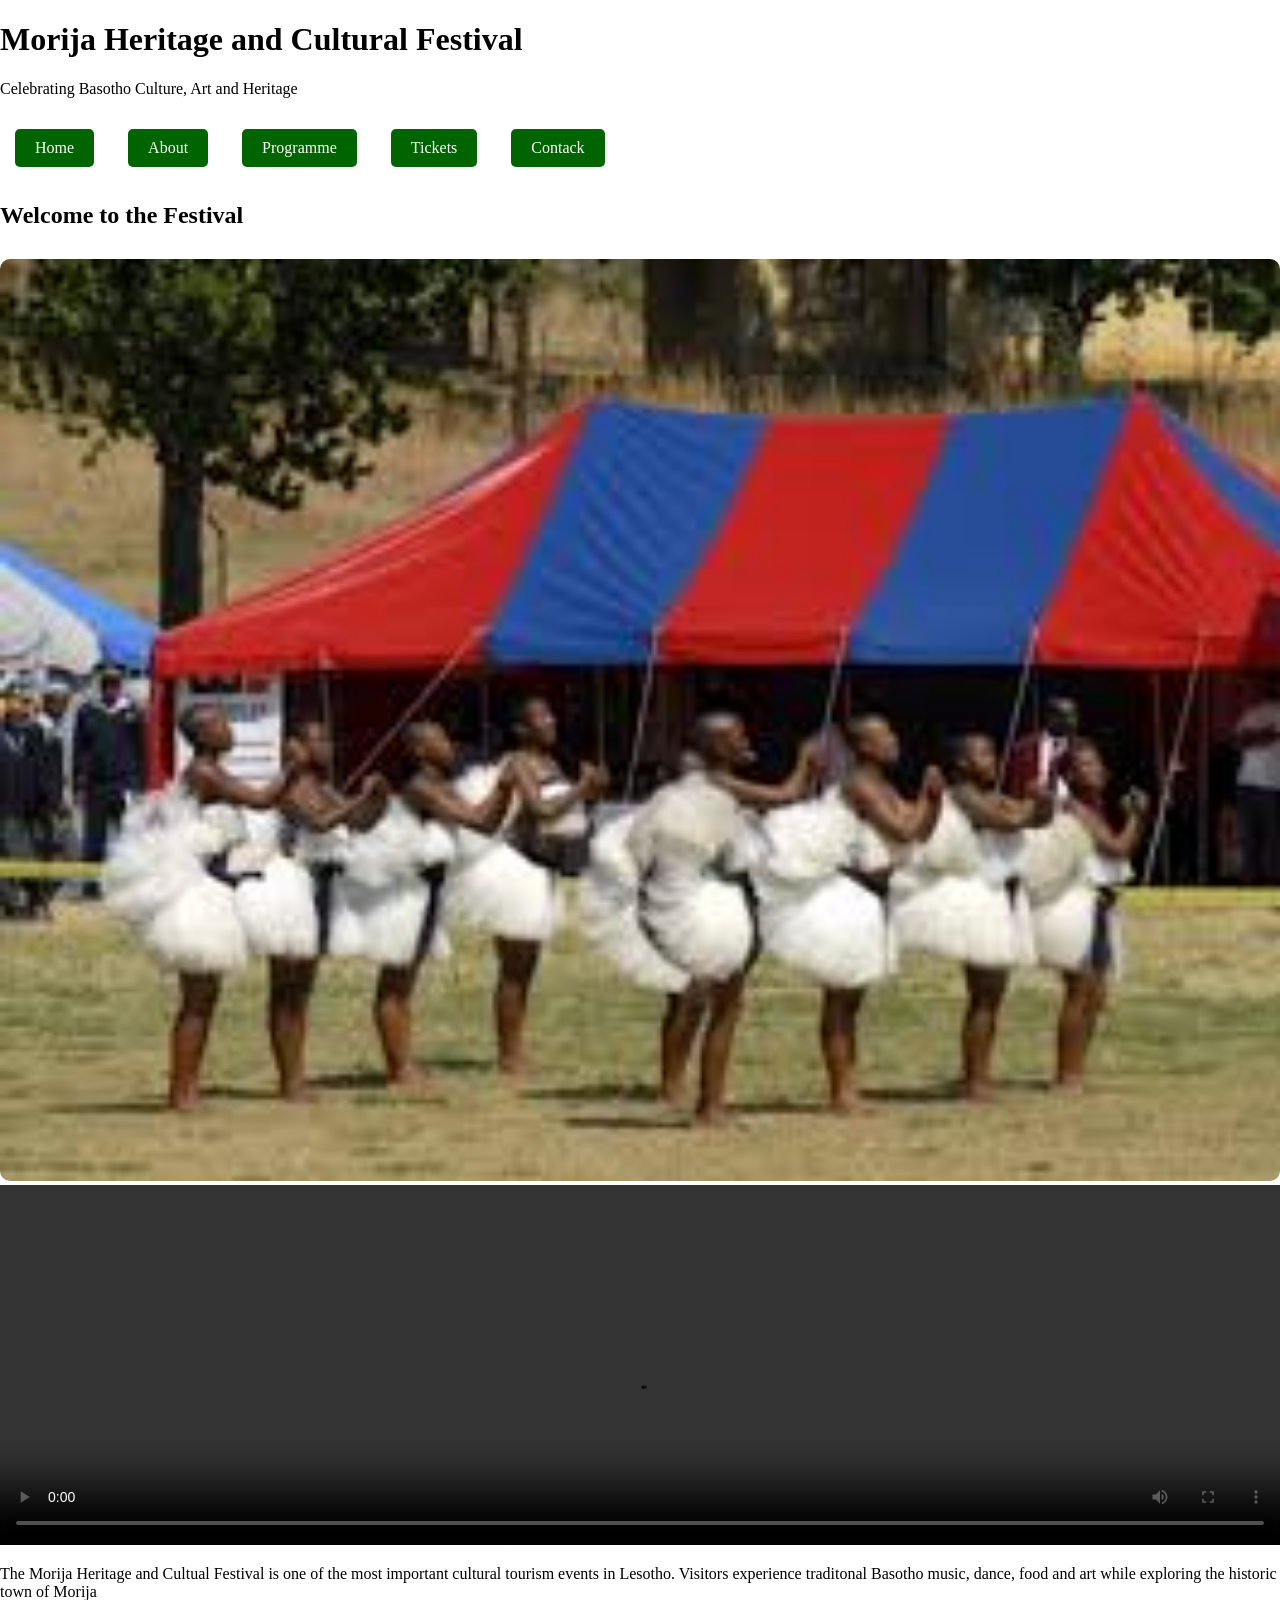
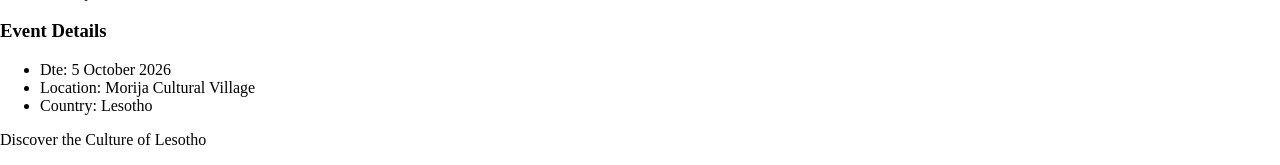
<file: index.html>
<!DOCTYPE html>
<html>
<head>
	<meta charset="utf-8">
	<meta name="viewport" content="width=device-width, initial-scale=1">
	<title>Morija Heritage and Cultural Festival</title>
<link rel="stylesheet" type="text/css" href="inline.css">
</head>

<body>

<header class="banner">
<h1>Morija Heritage and Cultural Festival</h1>
<p>Celebrating Basotho Culture, Art and Heritage</p>

</header>

<nav>
<a href="index.html">Home</a>
<a href="about.html">About</a>
<a href="programme">Programme</a>
<a href="tickets.html">Tickets</a>
<a href="contact.html">Contack</a>
</nav>

<section>

<h2>Welcome to the Festival</h2>

<img src="morija.jpg" alt="Morija Festival" width="100%">
<video width="100%" height="360" controls>
<source src="heritage.mp4" type="video/mp4">
</video>

<p>The Morija Heritage and Cultual Festival is one of the most important cultural tourism events in Lesotho. Visitors experience traditonal Basotho music, dance, food and art while exploring the historic town of Morija</p>

<h3>Event Details</h3>

<ul>
<li>Dte: 5 October 2026</li>
<li>Location: Morija Cultural Village</li>
<li>Country: Lesotho</li>
</ul>
</section>

<footer>
<p>Discover the Culture of Lesotho</p>
</footer>

</body>
</html>
</file>
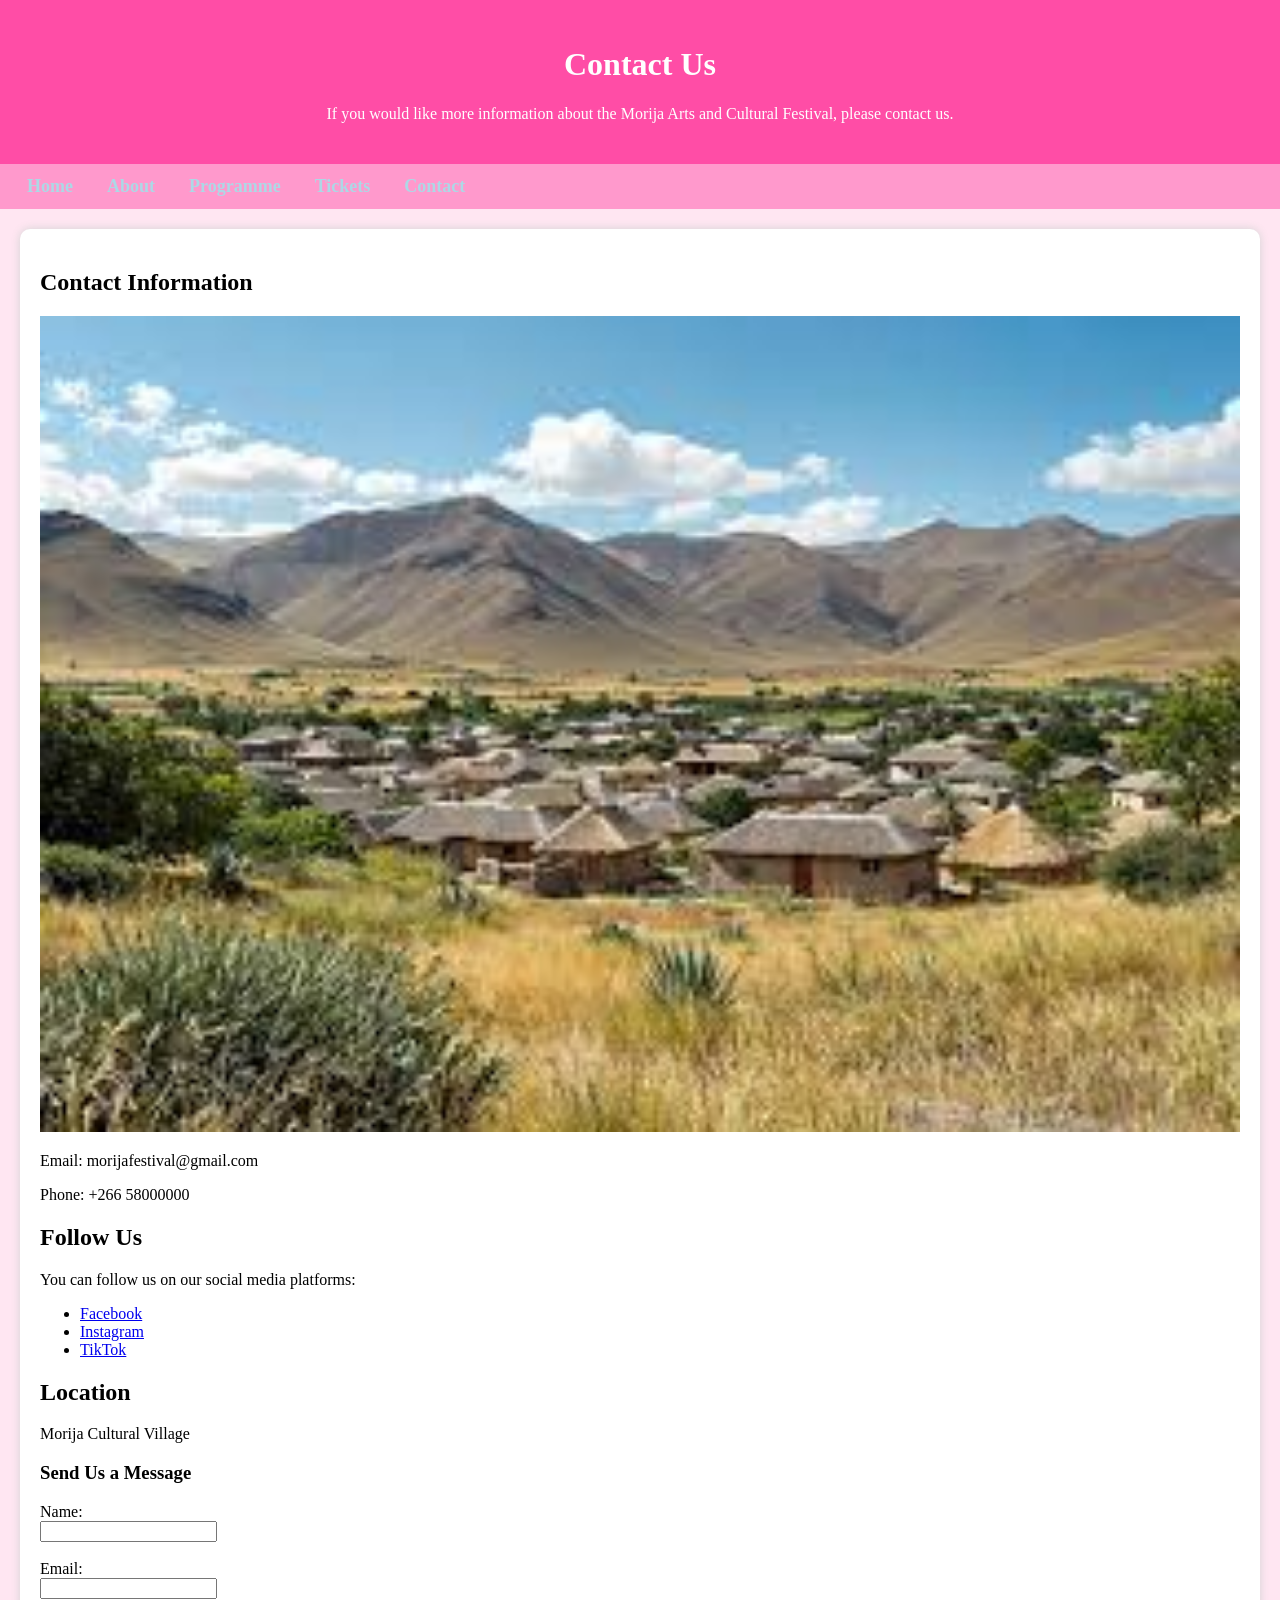
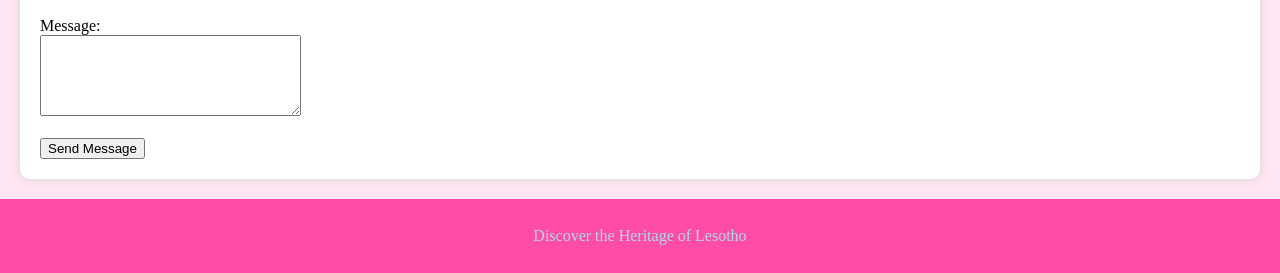
<file: contact.html>
<!DOCTYPE html>

<html>
<head>
<meta charset="utf-8">
<meta name="viewport" content="width=device-width, initial-scale=1">
<title>Contact Us</title>
<link rel="stylesheet" type="text/css" href="external.css">
</head>

<body>
<header>
<h1>Contact Us</h1>
<p>If you would like more information about the Morija Arts and Cultural Festival, please contact us.</p>
</header>

<nav>
<a href="index.html">Home</a>
<a href="about.html">About</a>
<a href="programme.html">Programme</a>
<a href="tickets.html">Tickets</a>
<a href="contact.html">Contact</a>
</nav>

<section>

<h2>Contact Information</h2>

<img src="morija-town.jpg" alt="Morija town" width="100%">

<p>Email: morijafestival@gmail.com</p>
<p>Phone: +266 58000000</p>

<h2>Follow Us</h2>
<p>You can follow us on our social media platforms:</p>

<ul>
<li><a href="https:www.facebook.com/100068625480725/posts/1060737906223716/?mibextid=rS40aB7S9Ucbxw6v"
	target="_blank">Facebook</a></li>
<li><a href="https://share.google/ztTT3s5YZRETMCDdF"
	target="_blank">Instagram<a/></li>
<li><a href="https://share.google/LHX86twlG7Y0OjbUs"
	target="_blank">TikTok<a/></li>
</ul>

<h2>Location</h2>

<p>Morija Cultural Village</p>
<h3>Send Us a Message</h3>

<form>
<label>Name:</label><br>
<input type="text" name="name"><br><br>

<label>Email:</label><br>
<input type="email" name="email"><br><br>

<label>Message:</label><br>
<textarea rows="5" cols="30"></textarea><br><br>

<input type="submit" value="Send Message" name="">
</form> 

</section>

<footer>
<p>Discover the Heritage of Lesotho</p>
</footer>

</body>
</html>
</file>
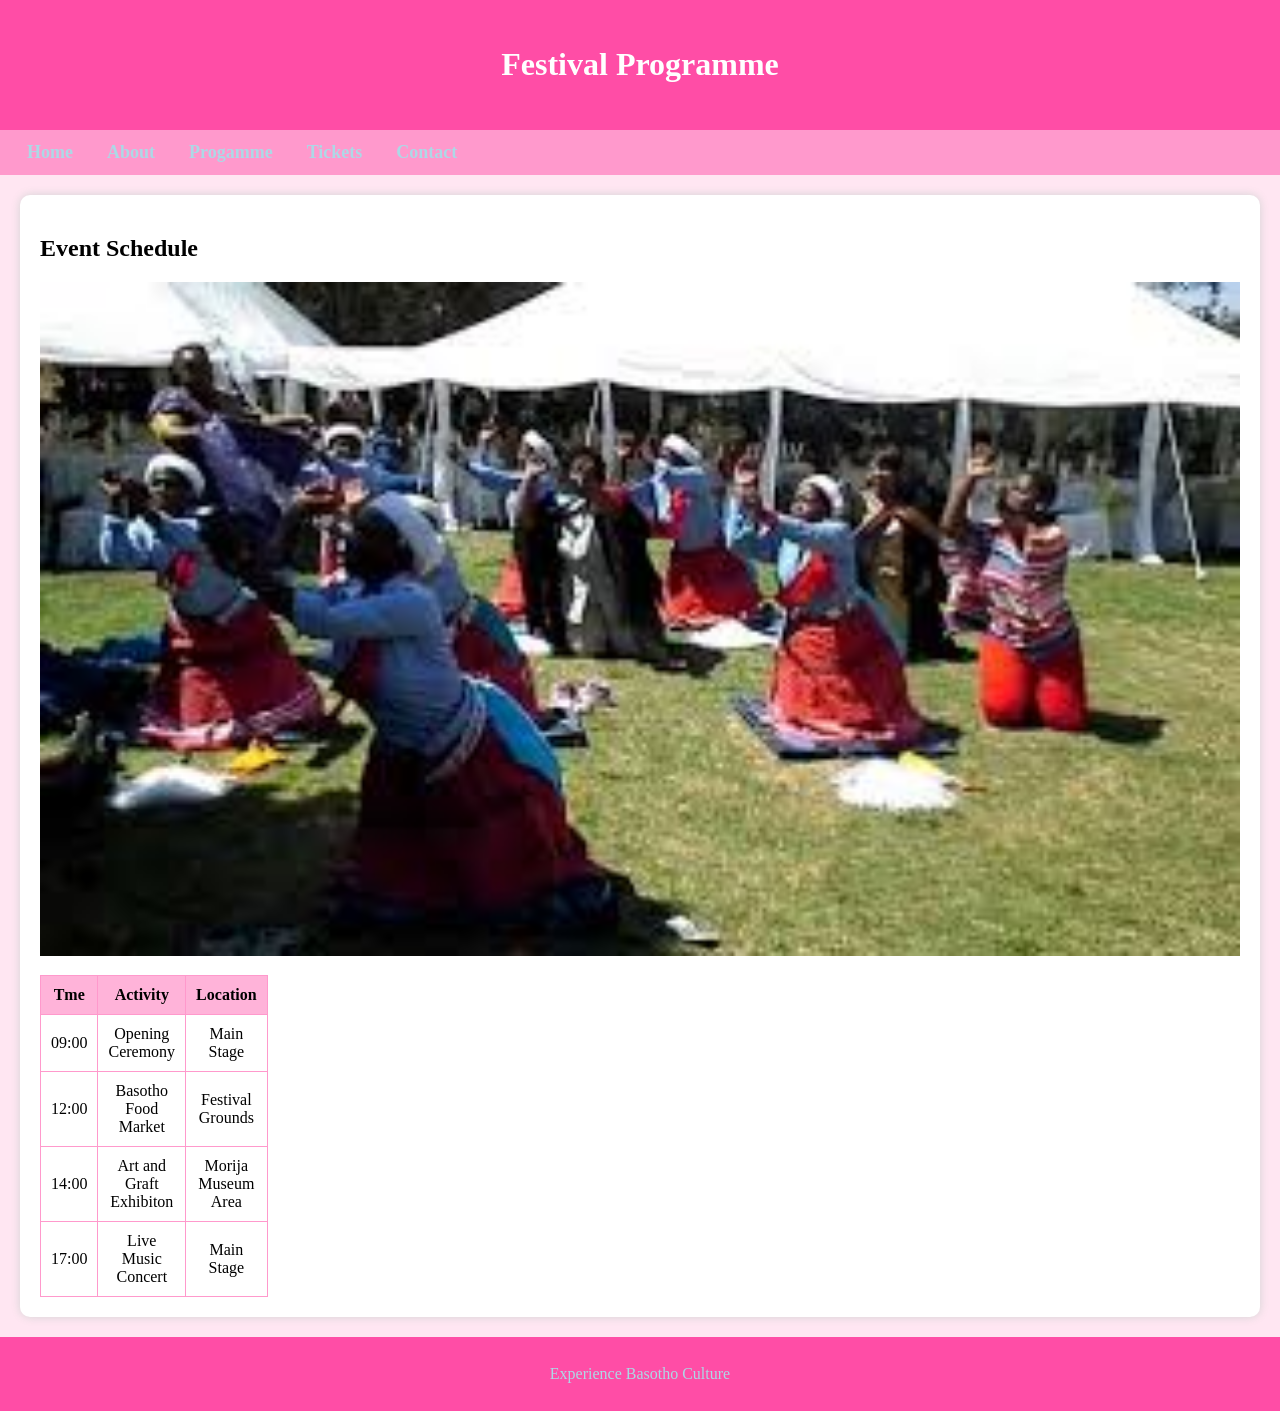
<file: programme.html>
<!DOCTYPE html>
<!DOCTYPE html>
<html>
<head>
<title>Festival Programme</title>
<link rel="stylesheet" type="text/css" href="external.css">
</head>

<body>

<header>
<h1>Festival Programme</h1>
</header>

<nav>
<a href="index.html">Home</a>
<a href="about.html">About</a>
<a href="Programme.html">Progamme</a>
<a href="tickets.html">Tickets</a>
<a href="contact.html">Contact</a>
</nav>

<section>

<h2>Event Schedule</h2>

<img src="dance.jpg" alt="Basotho traditional dance" width="100%">
<table>

<tr>
<th>Tme</th>
<th>Activity</th>
<th>Location</th>
</tr>

<tr>
<td>09:00</td>
<td>Opening Ceremony</td>
<td>Main Stage</td>
</tr>

<tr>
<td>12:00</td>
<td>Basotho Food Market</td>
<td>Festival Grounds</td>
</tr>

<tr>
<td>14:00</td>
<td>Art and Graft Exhibiton</td>
<td>Morija Museum Area</td>
</tr>

<tr>
<td>17:00</td>
<td>Live Music Concert</td>
<td>Main Stage</td>
</tr>

</table>
</section>

<footer>
<p>Experience Basotho Culture</p>
</footer>

</body>
</html>
</file>
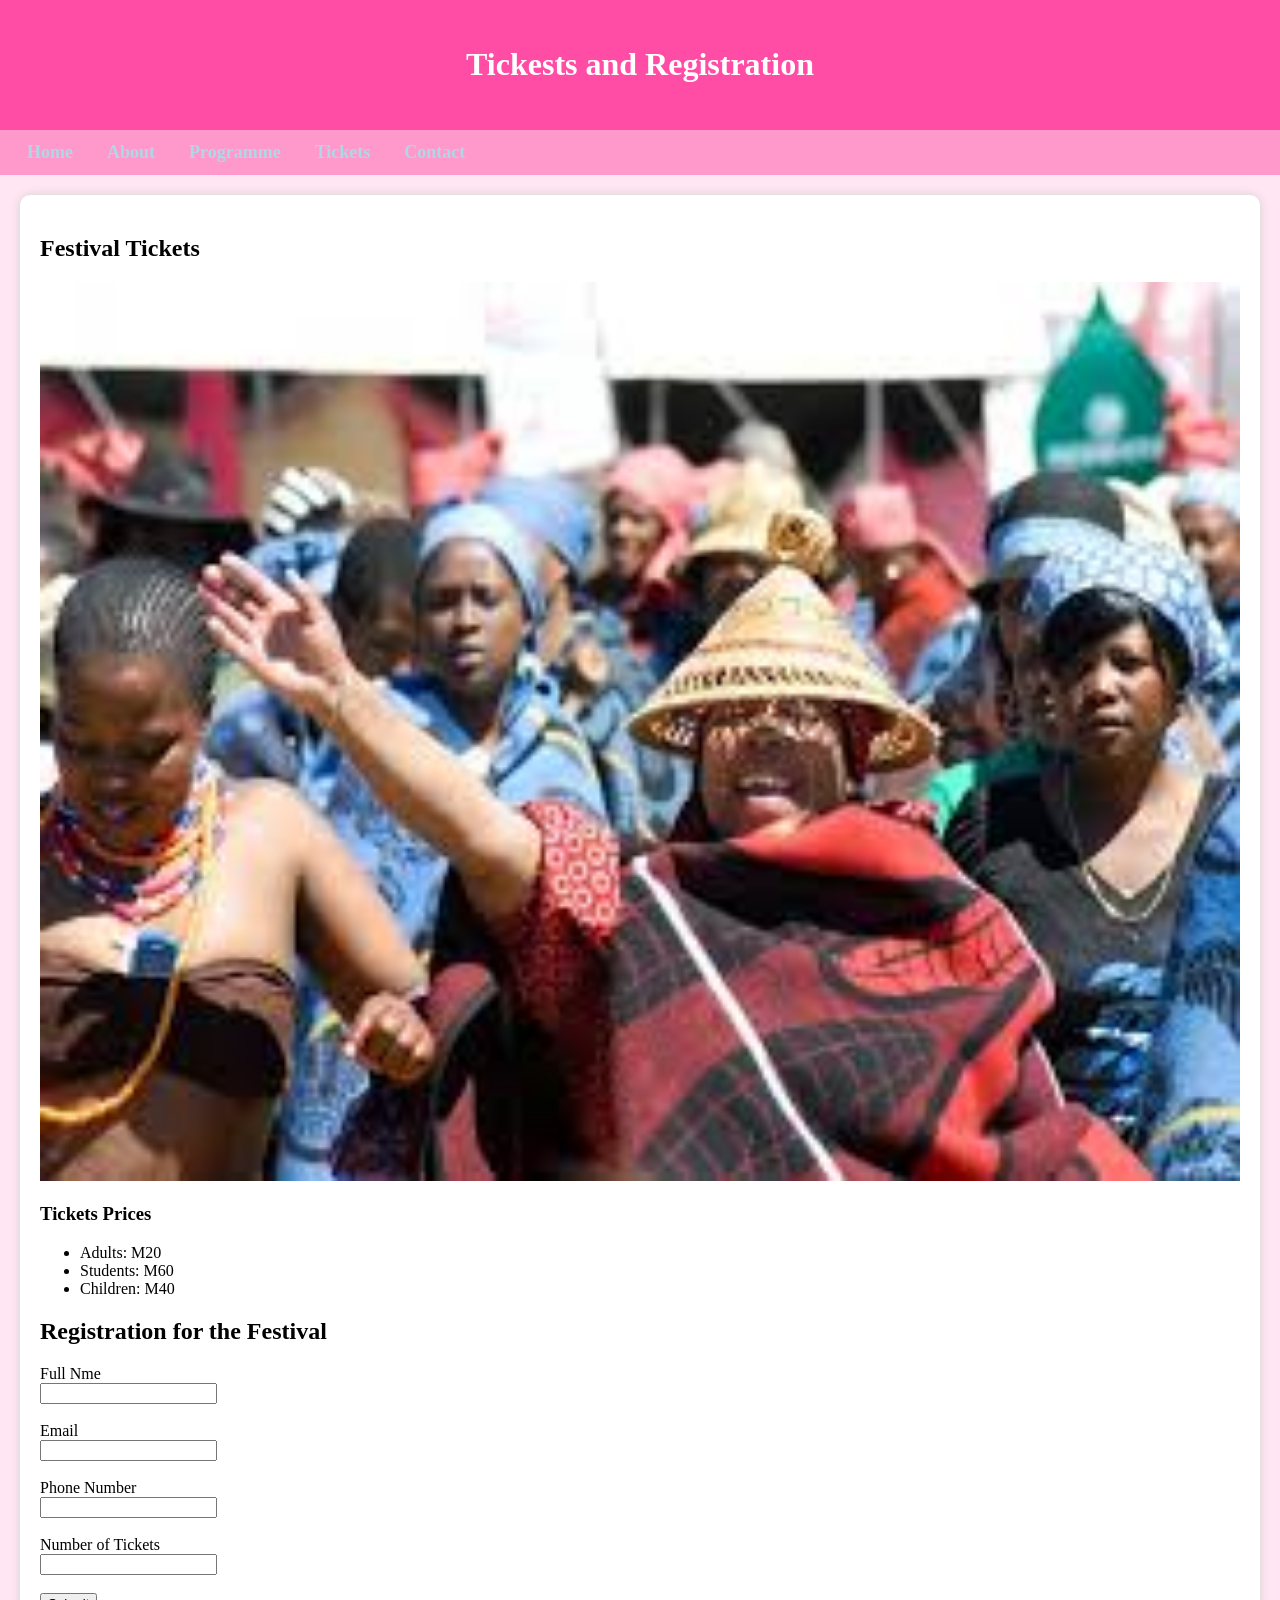
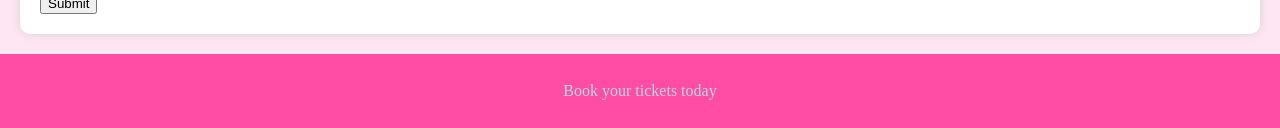
<file: tickets.html>
<!DOCTYPE html>
<html>
<head>
<title>Tickets and Registration</title>
<link rel="stylesheet" type="text/css" href="external.css">
</head>

<body>

<header>
<h1>Tickests and Registration</h1>
</header>

<nav>
<a href="index.html">Home</a>
<a href="about.html">About</a>
<a href="programme.html">Programme</a>
<a href="tickets.html">Tickets</a>
<a href="contact.html">Contact</a>
</nav>

<section>

<h2>Festival Tickets</h2>

<img src="festivalcrowd.jpg" alt="Festivalcrowd" width="100%">

<h3>Tickets Prices</h3>

<ul>
<li>Adults: M20</li>
<li>Students: M60</li>
<li>Children: M40</li>
</ul>

<h2>Registration for the Festival</h2>

<form>
<label>Full Nme</label><br>
<input type="text" name="text"><br><br>

<label>Email</label><br>
<input type="text" name="text"><br><br>

<label>Phone Number</label><br>
<input type="text" name="text"><br><br>

<label>Number of Tickets</label><br>
<input type="text" name="text"><br><br>

<input type="submit" name="Register">
</form>

</section>

<footer>
<p>Book your tickets today</p>
</footer>

</body>
</html>
</file>
<file: inline.css>
body{
margin: 0;
font-family: Arial sans-serif;
}
cover{
height: 100vh;
background-image: url("lesotho.jpg");
background-size: cover;
background-position: center;
text-align: center;
color: white;
padding: 200px;
}
cover{
font-size: 50px;
}
nav a{
display: inline-block;
margin: 15px;
padding: 10px 20px;
background-color: darkgreen;
color: white;
text-decoration: none;
border-radius: 5px;
}
nav a:hover{
background-color: orange;
}
img{
border-radius: 10px;
margin-top: 10px;
}
homepage-video{
width: 100px;
height: auto;
border-radius: 10px;
margin-top: 10px;
object-fit: cover;
}
</file>
<file: external.css>
body{
font-family: Arial sans-serif;
margin: 0;
background: #ffe6f2;
}
header{
background: #ff4da6;
color: white;
text-align: center;
padding: 25px;
}
nav{
background: #ff99cc;
padding: 12px;
text-align: !center;
}
nav a{
color: lightblue;
margin: 15px;
text-decoration: none;
font-weight: bold;
font-size: 18px;
}
nav a:hover{
color: #800040;
}
section{
background: white;
margin: 20px;
padding: 20px;
border-radius: 10px;
box-shadow: 0px 0px 10px lightgray;
}
table{
width: 100px;
border-collapse: collapse;
margin-top: 15px;
}
table, th, td{
border: 1px solid #ff99cc;
padding: 10px;
text-align: center;
}
th{
background: #ffb3d9;
}
banner{
background-image: url("morija.jpg");
background-size: cover;
background-position: center;
height: 350px;
color: lightblue;
text-align: center;
padding-top: 120px
}
banner h1{
font-size: 45px;
}
banner p{
font-size: 20px;
}
background-image: url(image.jpgs);{
background position:center
width: 100%;
border-radius: 10px;
margin-top: 10px;
}
footer{
background: #ff4da6;
color: lightblue;
text-align: center;
padding: 12px;
margin-top: 20px;
}
</file>
